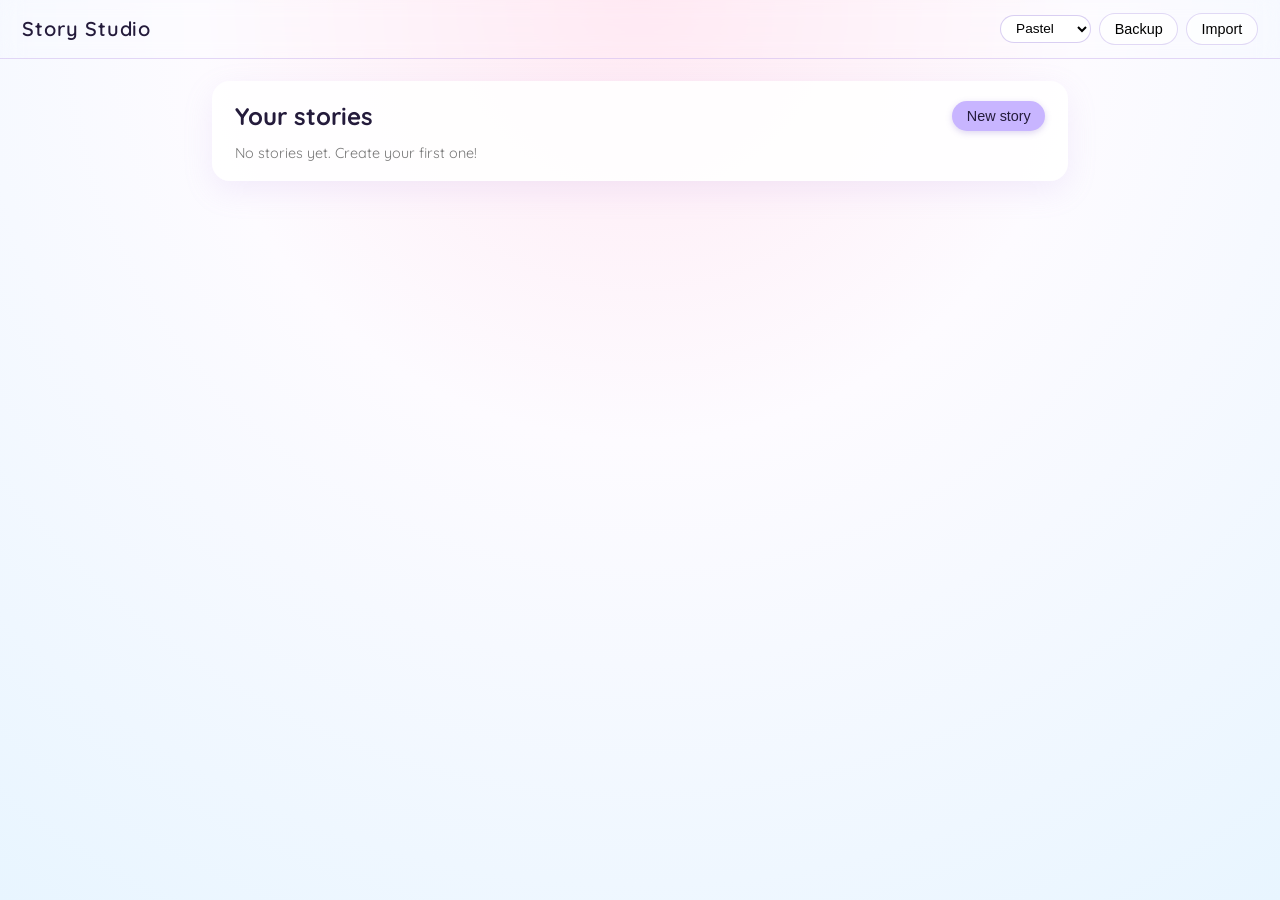
<file: index.html>
<!DOCTYPE html>
<html lang="en">
<head>
  <meta charset="UTF-8" />
  <meta name="viewport" content="width=device-width, initial-scale=1.0" />
  <title>Story Studio</title>

  <!-- Fonts -->
  <link href="https://fonts.googleapis.com/css2?family=Inter:wght@400;500;600&family=Quicksand:wght@400;500;600&display=swap" rel="stylesheet" />

  <!-- Styles -->
  <link rel="stylesheet" href="styles.css" />
  <link rel="stylesheet" href="themes.css" />
</head>
<body class="theme-pastel">
  <!-- Loader -->
  <div id="loader">
    <div class="dot dot1"></div>
    <div class="dot dot2"></div>
    <div class="dot dot3"></div>
  </div>

  <header class="top-bar">
    <div class="logo-area">
      <!-- If you add a logo image, replace logo.png and uncomment -->
      <!-- <img src="logo.png" alt="Story Studio Logo" class="logo-img" /> -->
      <span class="logo-text">Story Studio</span>
    </div>

    <div class="top-controls">
      <select id="themeSelect" class="select">
        <option value="theme-minimal">Minimal</option>
        <option value="theme-pastel" selected>Pastel</option>
        <option value="theme-dark">Dark</option>
      </select>

      <button id="backupBtn" class="btn ghost">Backup</button>
      <button id="importBtn" class="btn ghost">Import</button>
      <input type="file" id="importFile" accept=".json" style="display:none" />
    </div>
  </header>

  <main class="main-layout">
    <section class="panel">
      <div class="panel-header">
        <h2>Your stories</h2>
        <button id="newStoryBtn" class="btn primary">New story</button>
      </div>

      <div id="storiesList" class="story-list"></div>
    </section>
  </main>

  <script src="script.js"></script>
</body>
</html>
</file>
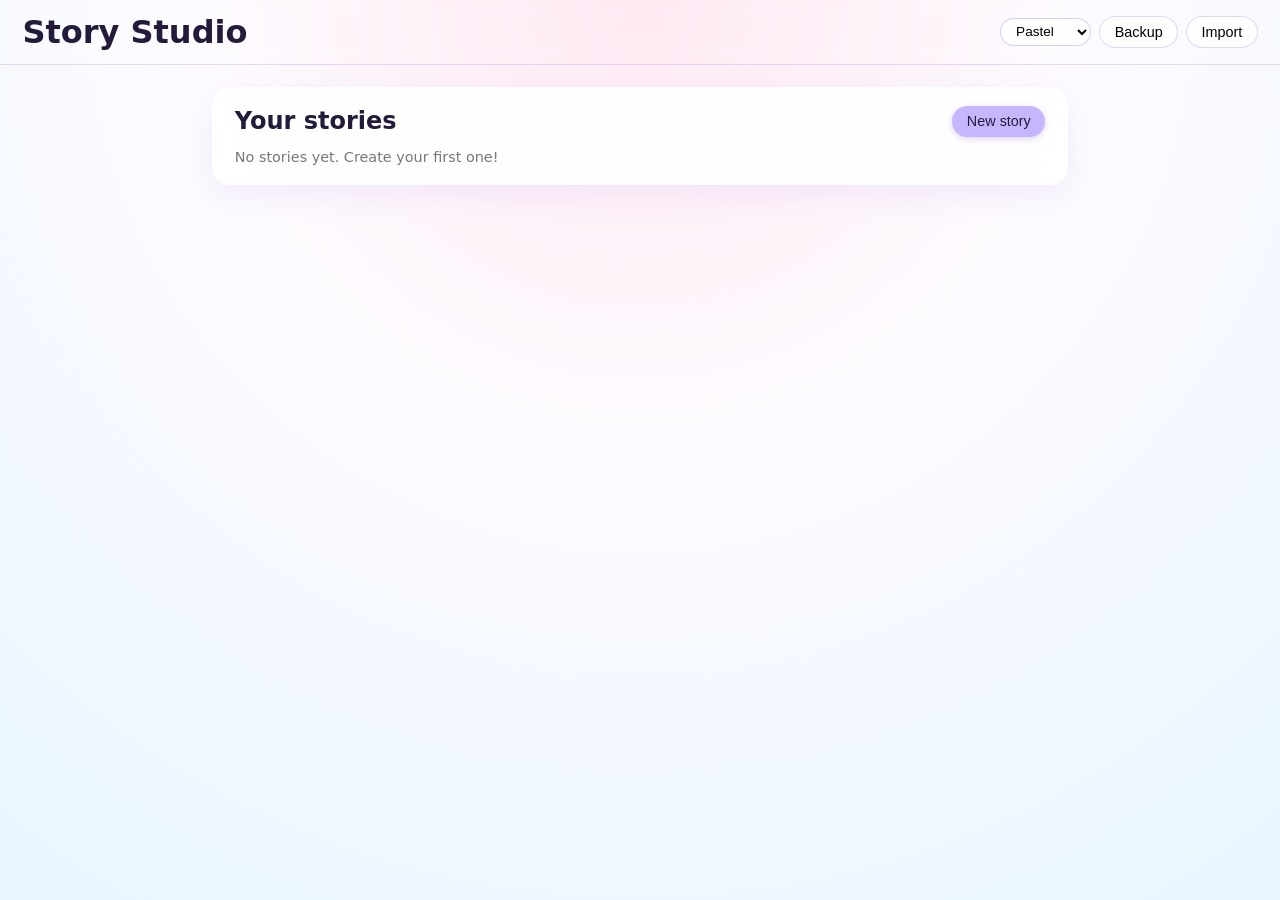
<file: index2.html>
<!DOCTYPE html>
<html lang="en">
<head>
  <meta charset="UTF-8">
  <meta name="viewport" content="width=device-width, initial-scale=1.0">
  <title>Story Studio</title>
  <link rel="stylesheet" href="styles.css">
  <link rel="stylesheet" href="themes.css">
</head>

<body class="theme-pastel">
  <!-- Loader -->
  <div id="loader">
    <div class="dot dot1"></div>
    <div class="dot dot2"></div>
    <div class="dot dot3"></div>
  </div>

  <header class="top-bar">
    <h1 class="logo">Story Studio</h1>

    <div class="top-controls">
      <select id="themeSelect" class="select">
        <option value="theme-minimal">Minimal</option>
        <option value="theme-pastel" selected>Pastel</option>
        <option value="theme-dark">Dark</option>
      </select>

      <button id="backupBtn" class="btn ghost">Backup</button>
      <button id="importBtn" class="btn ghost">Import</button>
      <input type="file" id="importFile" accept=".json" style="display:none;">
    </div>
  </header>

  <main class="main-layout">
    <section class="panel">
      <div class="panel-header">
        <h2>Your stories</h2>
        <button id="newStoryBtn" class="btn primary">New story</button>
      </div>
      <div id="storiesList" class="story-list"></div>
    </section>
  </main>

  <script src="script.js"></script>
</body>
</html>
</file>
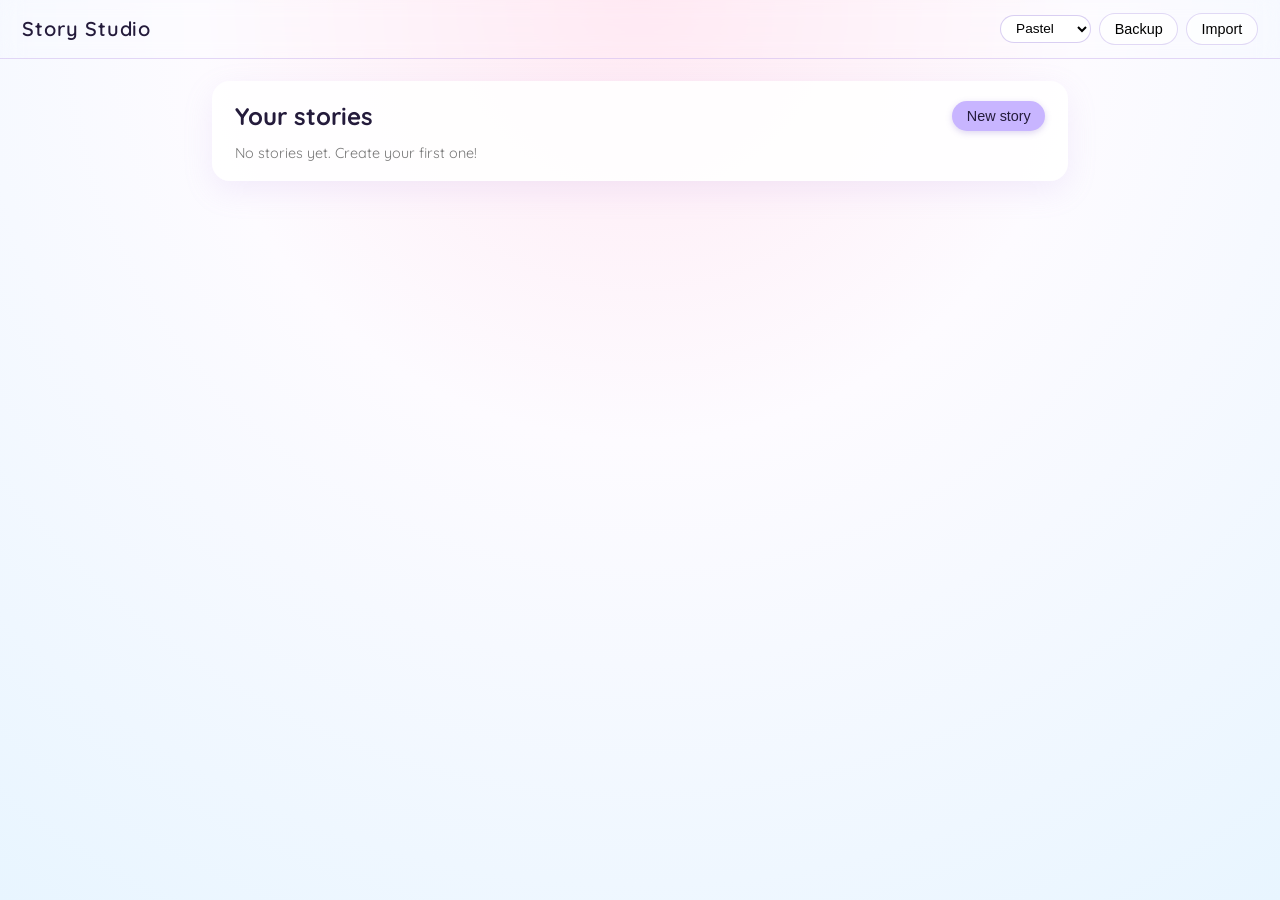
<file: story.html>
<!DOCTYPE html>
<html lang="en">
<head>
  <meta charset="UTF-8" />
  <meta name="viewport" content="width=device-width, initial-scale=1.0" />
  <title>Story Editor</title>

  <!-- Fonts -->
  <link href="https://fonts.googleapis.com/css2?family=Inter:wght@400;500;600&family=Quicksand:wght@400;500;600&display=swap" rel="stylesheet" />

  <!-- Styles -->
  <link rel="stylesheet" href="styles.css" />
  <link rel="stylesheet" href="themes.css" />
</head>

<body class="theme-pastel">

  <!-- Loader -->
  <div id="loader">
    <div class="dot dot1"></div>
    <div class="dot dot2"></div>
    <div class="dot dot3"></div>
  </div>

  <!-- Top Editor Bar -->
  <header class="editor-top-bar">
    <div class="left">
      <a href="index.html" class="back-link">← Stories</a>
    </div>

    <div class="center toolbar">
      <button data-cmd="bold" class="btn icon"><b>B</b></button>
      <button data-cmd="italic" class="btn icon"><i>I</i></button>
      <button data-cmd="underline" class="btn icon"><u>U</u></button>
      <button data-cmd="strikeThrough" class="btn icon">S</button>

      <select id="fontFamily" class="select small">
        <option value="">Font</option>
        <option value="Inter">Inter</option>
        <option value="Quicksand">Quicksand</option>
        <option value="Cormorant Garamond">Cormorant Garamond</option>
        <option value="Georgia">Georgia</option>
        <option value="Times New Roman">Times</option>
        <option value="Courier New">Courier</option>
      </select>

      <select id="fontSize" class="select small">
        <option value="">Size</option>
        <option value="2">Small</option>
        <option value="3">Normal</option>
        <option value="4">Large</option>
        <option value="5">XL</option>
      </select>

      <input type="color" id="colorPicker" class="color-input" />

      <div id="colorPalette" class="color-palette">
        <button data-color="#ffb3c6" class="swatch"></button>
        <button data-color="#c8b5ff" class="swatch"></button>
        <button data-color="#8ecaff" class="swatch"></button>
        <button data-color="#a8f0c6" class="swatch"></button>
      </div>
    </div>

    <div class="right editor-meta">
      <span id="status" class="status-pill">Saved</span>
      <span id="wordCount" class="word-count">0 words</span>
      <button id="downloadDocx" class="btn ghost small">Download</button>
    </div>
  </header>

  <!-- Main Editor Area -->
  <main class="editor-main">
    <div id="editor" class="editor-area" contenteditable="true"></div>
  </main>

  <!-- Floating Frosted Toolbar -->
  <div class="floating-toolbar">
    <button data-cmd="bold" class="fbtn"><b>B</b></button>
    <button data-cmd="italic" class="fbtn"><i>I</i></button>
    <button data-cmd="underline" class="fbtn"><u>U</u></button>
    <button data-cmd="strikeThrough" class="fbtn">S</button>

    <div class="f-separator"></div>

    <button data-cmd="justifyLeft" class="fbtn">⟸</button>
    <button data-cmd="justifyCenter" class="fbtn">⟺</button>
    <button data-cmd="justifyRight" class="fbtn">⟹</button>

    <div class="f-separator"></div>

    <select id="floatFontSize" class="fselect">
      <option value="">A</option>
      <option value="2">S</option>
      <option value="3">M</option>
      <option value="4">L</option>
      <option value="5">XL</option>
    </select>

    <input type="color" id="floatColorPicker" class="fcolor" />
  </div>

  <!-- Script -->
  <script src="editor.js"></script>
</body>
</html>
</file>
<file: styles.css>
/* RESET */
* {
  margin: 0;
  padding: 0;
  box-sizing: border-box;
}

/* GLOBAL */
body {
  font-family: "Quicksand", system-ui, sans-serif;
  background: #fdfbff;
  color: #222;
  min-height: 100vh;
  -webkit-font-smoothing: antialiased;
}

/* LOADER */
#loader {
  position: fixed;
  inset: 0;
  background: rgba(250, 246, 255, 0.9);
  display: flex;
  align-items: center;
  justify-content: center;
  z-index: 999;
  transition: opacity 0.3s ease;
}

#loader.fade-out {
  opacity: 0;
  pointer-events: none;
}

.dot {
  width: 10px;
  height: 10px;
  border-radius: 999px;
  margin: 0 4px;
  background: #c8b5ff;
  animation: bounce 0.8s infinite alternate;
}

.dot2 {
  animation-delay: 0.15s;
}
.dot3 {
  animation-delay: 0.3s;
}

@keyframes bounce {
  from {
    transform: translateY(0);
    opacity: 0.6;
  }
  to {
    transform: translateY(-8px);
    opacity: 1;
  }
}

/* LOGO */
.logo-area {
  display: flex;
  align-items: center;
  gap: 0.5rem;
}

.logo-img {
  height: 28px;
  width: 28px;
  object-fit: contain;
  border-radius: 6px;
}

.logo-text {
  font-size: 1.25rem;
  font-weight: 600;
  letter-spacing: 0.04em;
}

/* BUTTONS */
.btn {
  border: none;
  border-radius: 999px;
  padding: 0.45rem 0.9rem;
  font-size: 0.9rem;
  cursor: pointer;
  transition: transform 0.08s ease, box-shadow 0.08s ease, background 0.15s;
}

.btn.primary {
  background: #c8b5ff;
  color: #241b3b;
  box-shadow: 0 2px 6px rgba(120, 90, 200, 0.25);
}

.btn.primary:hover {
  background: #b39afc;
  transform: translateY(-1px);
}

.btn.ghost {
  background: rgba(255, 255, 255, 0.7);
  border: 1px solid rgba(180, 160, 230, 0.4);
}

.btn.small {
  padding: 0.3rem 0.7rem;
  font-size: 0.8rem;
}

.btn.icon {
  padding: 0.25rem 0.5rem;
}

/* SELECTS */
.select {
  border-radius: 999px;
  border: 1px solid rgba(180, 160, 230, 0.5);
  padding: 0.3rem 0.7rem;
  background: rgba(255, 255, 255, 0.9);
  font-size: 0.85rem;
}

.select.small {
  font-size: 0.8rem;
}

/* COLOR INPUT */
.color-input {
  border-radius: 999px;
  border: 1px solid rgba(180, 160, 230, 0.5);
  padding: 0.1rem;
  background: white;
}

/* TOP BARS */
.top-bar,
.editor-top-bar {
  display: flex;
  align-items: center;
  justify-content: space-between;
  padding: 0.8rem 1.4rem;
  border-bottom: 1px solid rgba(210, 190, 240, 0.6);
  backdrop-filter: blur(10px);
  position: sticky;
  top: 0;
  z-index: 10;
}

.top-controls {
  display: flex;
  align-items: center;
  gap: 0.5rem;
}

/* MAIN LAYOUT */
.main-layout {
  padding: 1.4rem;
  max-width: 900px;
  margin: 0 auto;
}

.panel {
  background: rgba(255, 255, 255, 0.9);
  border-radius: 18px;
  padding: 1.2rem 1.4rem;
  box-shadow: 0 10px 30px rgba(180, 150, 230, 0.15);
}

.panel-header {
  display: flex;
  align-items: center;
  justify-content: space-between;
  margin-bottom: 0.8rem;
}

/* STORY LIST */
.story-list {
  display: flex;
  flex-direction: column;
  gap: 0.7rem;
}

.story-card {
  padding: 0.9rem 1rem;
  border-radius: 16px;
  background: rgba(255, 255, 255, 0.95);
  border: 1px solid rgba(210, 190, 240, 0.6);
  display: flex;
  flex-direction: column;
  gap: 0.4rem;
  transition: transform 0.15s ease, box-shadow 0.15s ease;
}

.story-card:hover {
  transform: translateY(-2px);
  box-shadow: 0 8px 20px rgba(180, 150, 230, 0.2);
}

.story-card h3 {
  font-family: "Quicksand", sans-serif;
  font-weight: 600;
  font-size: 1rem;
}

.story-snippet {
  font-size: 0.85rem;
  color: #555;
}

.story-meta {
  display: flex;
  align-items: center;
  justify-content: space-between;
  font-size: 0.75rem;
}

.story-actions {
  display: flex;
  gap: 0.3rem;
}

.empty {
  font-size: 0.9rem;
  color: #777;
}

/* EDITOR PAGE */
.editor-top-bar .left,
.editor-top-bar .center,
.editor-top-bar .right {
  display: flex;
  align-items: center;
  gap: 0.5rem;
}

.editor-top-bar .center {
  flex: 1;
  justify-content: center;
}

.editor-top-bar .right {
  justify-content: flex-end;
}

.back-link {
  text-decoration: none;
  font-size: 0.9rem;
  color: #5b4a9a;
}

.editor-meta {
  display: flex;
  align-items: center;
  gap: 0.5rem;
}

.status-pill {
  padding: 0.2rem 0.6rem;
  border-radius: 999px;
  background: rgba(200, 181, 255, 0.2);
  font-size: 0.75rem;
}

.word-count {
  font-size: 0.75rem;
  color: #555;
}

.editor-main {
  max-width: 900px;
  margin: 1rem auto;
  padding: 0 1.4rem 1.4rem;
}

.editor-area {
  min-height: 60vh;
  padding: 1rem 1.1rem;
  border-radius: 18px;
  background: rgba(255, 255, 255, 0.95);
  border: 1px solid rgba(210, 190, 240, 0.7);
  box-shadow: 0 10px 30px rgba(180, 150, 230, 0.15);
  outline: none;
  line-height: 1.6;
  font-size: 0.98rem;
  font-family: "Inter", system-ui, sans-serif;
}

/* COLOR PALETTE */
.color-palette {
  display: flex;
  gap: 0.25rem;
}

.swatch {
  width: 16px;
  height: 16px;
  border-radius: 999px;
  border: none;
  cursor: pointer;
}

/* FLOATING TOOLBAR (frosted glass, centered) */
.floating-toolbar {
  position: fixed;
  bottom: 20px;
  left: 50%;
  transform: translateX(-50%);
  padding: 0.4rem 0.6rem;
  border-radius: 999px;
  background: rgba(255, 255, 255, 0.82);
  backdrop-filter: blur(14px);
  border: 1px solid rgba(200, 180, 240, 0.6);
  box-shadow: 0 10px 30px rgba(150, 120, 220, 0.28);
  display: flex;
  align-items: center;
  gap: 0.3rem;
  z-index: 20;
  transition: opacity 0.25s ease, transform 0.25s ease;
}

.floating-toolbar.hide {
  opacity: 0;
  pointer-events: none;
  transform: translateX(-50%) translateY(10px);
}

.fbtn {
  border: none;
  background: rgba(255, 255, 255, 0.9);
  border-radius: 12px;
  padding: 0.32rem 0.55rem;
  font-size: 0.85rem;
  cursor: pointer;
  transition: background 0.15s ease, transform 0.1s ease;
}

.fbtn:hover {
  background: rgba(200, 180, 255, 0.35);
  transform: translateY(-1px);
}

.f-separator {
  width: 1px;
  height: 20px;
  background: rgba(200, 180, 240, 0.6);
  margin: 0 0.1rem;
}

.fselect {
  border-radius: 999px;
  border: 1px solid rgba(190, 170, 240, 0.7);
  background: rgba(255, 255, 255, 0.95);
  font-size: 0.8rem;
  padding: 0.2rem 0.5rem;
}

.fcolor {
  width: 26px;
  height: 26px;
  border-radius: 999px;
  border: 1px solid rgba(190, 170, 240, 0.7);
  padding: 0.1rem;
  background: white;
}

/* RESPONSIVE */
@media (max-width: 720px) {
  .top-bar,
  .editor-top-bar {
    flex-wrap: wrap;
    gap: 0.5rem;
  }

  .editor-top-bar .center {
    order: 3;
  }

  .editor-top-bar .right {
    order: 2;
  }

  .main-layout,
  .editor-main {
    padding: 1rem;
  }

  .floating-toolbar {
    bottom: 14px;
    padding: 0.35rem 0.5rem;
  }

  .fbtn {
    padding: 0.25rem 0.45rem;
    font-size: 0.8rem;
  }
}
</file>
<file: themes.css>
/* Minimal */
.theme-minimal {
  background: #f7f7f8;
  color: #222;
}

/* Pastel */
.theme-pastel {
  background: radial-gradient(circle at top, #ffe9f3 0, #fdfbff 40%, #e8f5ff 100%);
  color: #241b3b;
}

/* Dark */
.theme-dark {
  background: radial-gradient(circle at top, #1b1630 0, #05030a 60%);
  color: #f5f0ff;
}

.theme-dark .panel,
.theme-dark .story-card,
.theme-dark .editor-area {
  background: rgba(18, 14, 40, 0.96);
  border-color: rgba(120, 100, 200, 0.7);
  box-shadow: 0 10px 30px rgba(0, 0, 0, 0.6);
}

.theme-dark .top-bar,
.theme-dark .editor-top-bar {
  border-bottom-color: rgba(120, 100, 200, 0.7);
}

.theme-dark .btn.primary {
  background: #7f6bff;
  color: #fdfbff;
}

.theme-dark .btn.ghost {
  background: rgba(20, 16, 50, 0.9);
  border-color: rgba(140, 120, 220, 0.8);
}

.theme-dark .select,
.theme-dark .color-input {
  background: rgba(15, 12, 40, 0.9);
  color: #f5f0ff;
  border-color: rgba(140, 120, 220, 0.8);
}
</file>
